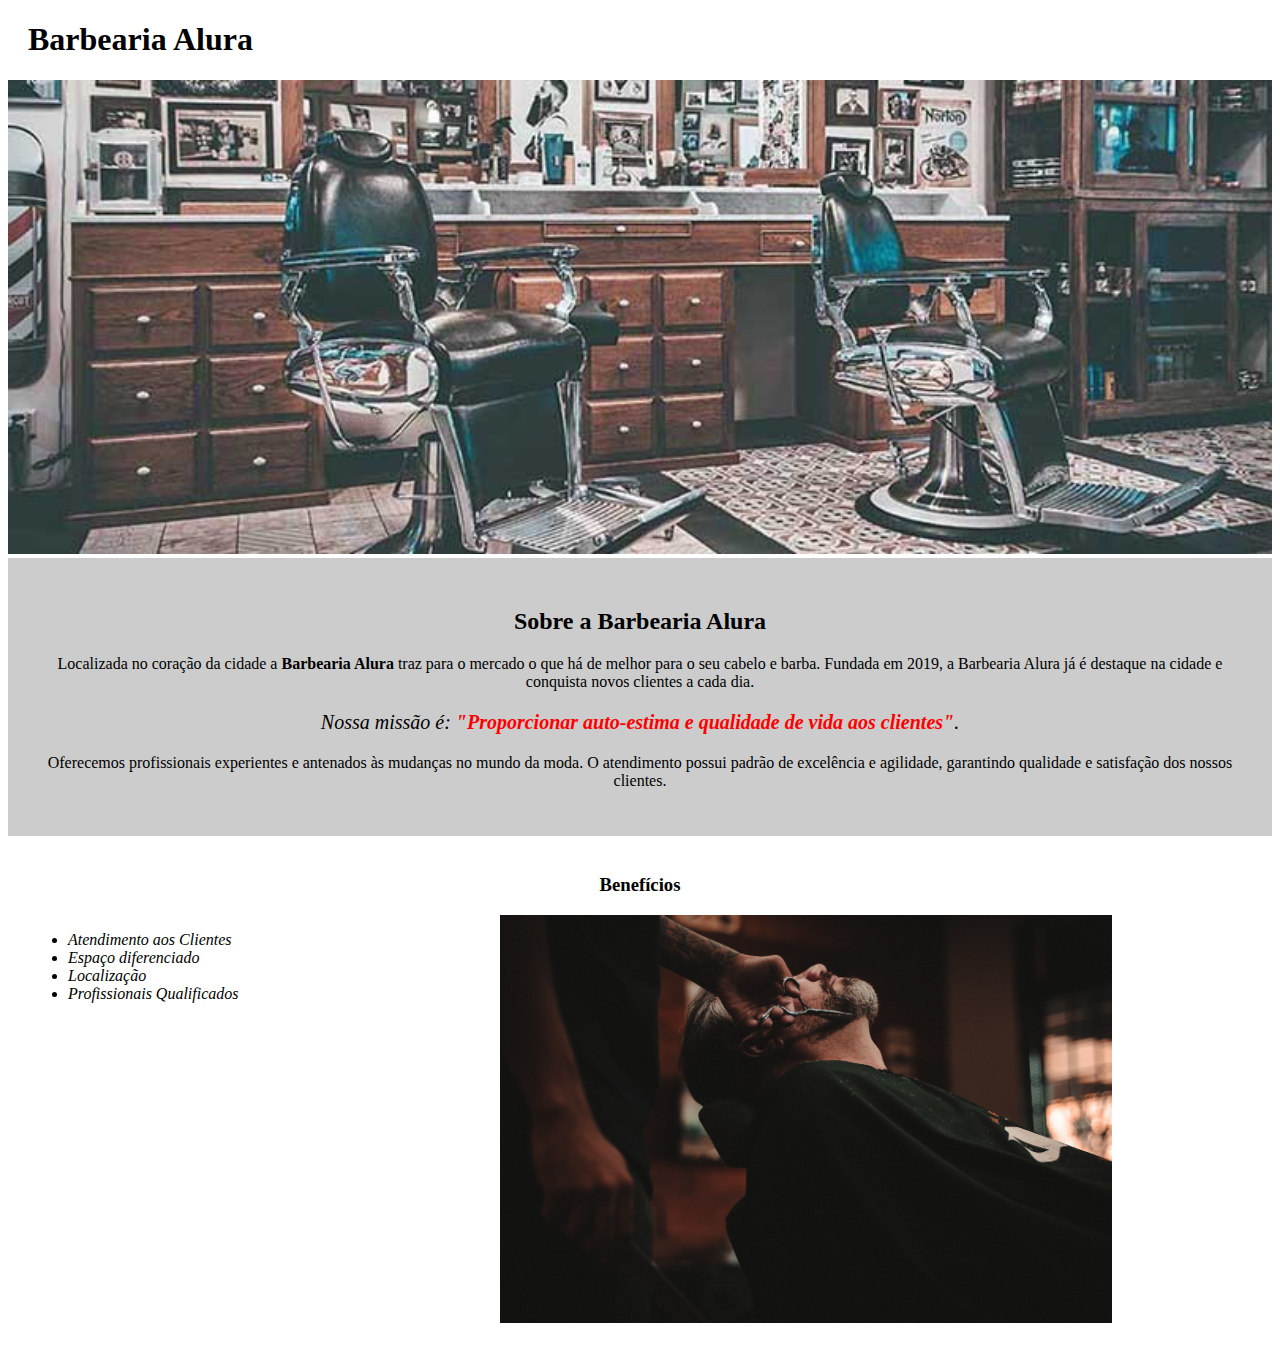
<file: barbearia-alura/index.html>
<!DOCTYPE html>
<html lang="pt-br">
    <head>
        <meta charset="UTF-8">
        <title>Barbearia Alura</title>
        <link rel="stylesheet" href="style.css">
    </head>
    <body>
        <header>
            <h1 class="titulo-principal">Barbearia Alura</h1>
        </header>
        <img id="banner" src="banner.jpg" alt="Banner">
        <div class="principal">
            <h2 class="titulo-centralizado">Sobre a Barbearia Alura</h2> 
            
            <p>Localizada no coração da cidade a <strong>Barbearia Alura</strong> traz para o mercado o que há de melhor para o seu cabelo e barba. 
                Fundada em 2019, a Barbearia Alura já é destaque na cidade e conquista novos clientes a cada dia.</p>
            
            <p id="missao"><em>Nossa missão é: <strong>"Proporcionar auto-estima e qualidade de vida aos clientes"</strong>.</em></p>
            
            <p>Oferecemos profissionais experientes e antenados às mudanças no mundo da moda. O atendimento possui padrão de excelência e agilidade, 
                garantindo qualidade e satisfação dos nossos clientes.</p>
        </div>
        <div class="beneficios">
            <h3 class="titulo-centralizado">Benefícios</h3>
            <ul>
                <li class="itens">Atendimento aos Clientes</li>
                <li class="itens">Espaço diferenciado</li>
                <li class="itens">Localização</li> 
                <li class="itens">Profissionais Qualificados</li>
            </ul>
            <img class="imagembeneficios" src="beneficios.jpg" alt="Beneficios">
        </div>
    </body>
</html>
</file>
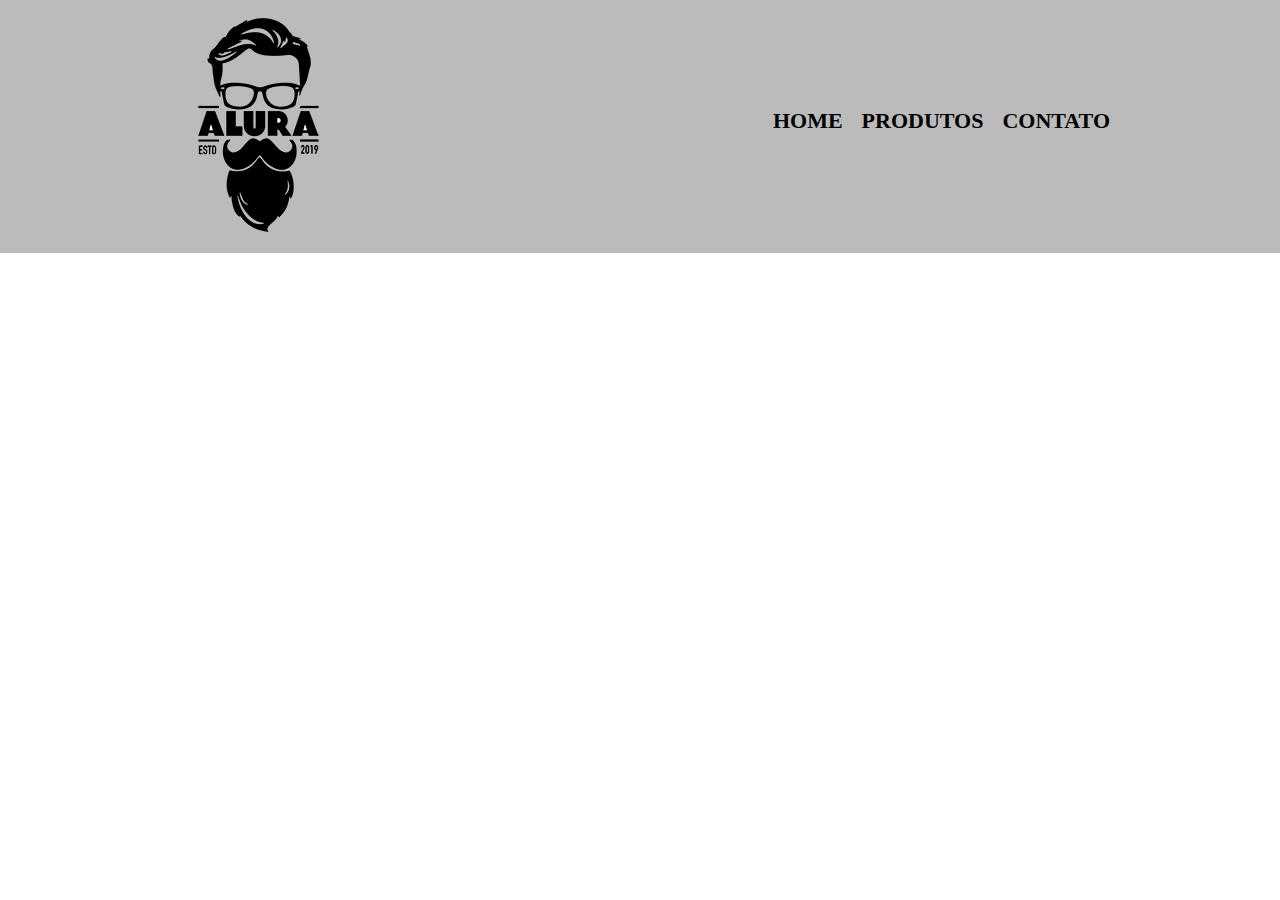
<file: barbearia-alura/produtos.html>
<!DOCTYPE html>
<html lang="pt-br">
    <head>
        <meta charset="UTF-8">
        <link rel="stylesheet" href="produtos.css">
        <link rel="stylesheet" href="reset.css">
        <title>Produtos - Barbearia Alura</title>
    </head>
    <body>
        <header>
            <div class="caixa">
                <h1><img src="logo.png" alt="Logotipo"></h1>
                <nav>
                    <ul>
                        <li><a href="index.html">Home</a></li>
                        <li><a href="#">Produtos</a></li>
                        <li><a href="#">Contato</a></li>
                    </ul>
                </nav>
            </div>
        </header>
        <main>
            
        </main>
    </body>
</html>
</file>
<file: barbearia-alura/style.css>
body{
    background: #FFFFFF;
}
.titulo-principal{
    padding-left: 20px;
}
#banner{
    width: 100%;
}
.principal{
    background: #CCCCCC;
    padding: 30px;
}
.titulo-centralizado{
    text-align: center;
}
p{
    text-align: center;
}
em strong{
    color: red;
}
#missao{
    font-size: 20px;
}
.beneficios{
    background: #FFFFFF;
    padding: 20px;
}
.itens{
    font-style: italic;
}
ul{
    display: inline-block;
    vertical-align: top;
    width: 20%;
    margin-right: 15%;
}
.imagembeneficios{
    width: 50%;
}
</file>
<file: barbearia-alura/produtos.css>
header{
    background: #BBBBBB;
    padding: 20px 0;
}
.caixa{
    position: relative;
    width: 940px;
    margin: 0 auto;
}
nav{
    position: absolute;
    top: 110px;
    right: 0;
}
nav li{
    display: inline;
    margin: 0 0 0 15px;
}
nav a{
    text-transform: uppercase;
    color: #000000;
    font-weight: bold;
    font-size: 22px;
    text-decoration: none;
}
</file>
